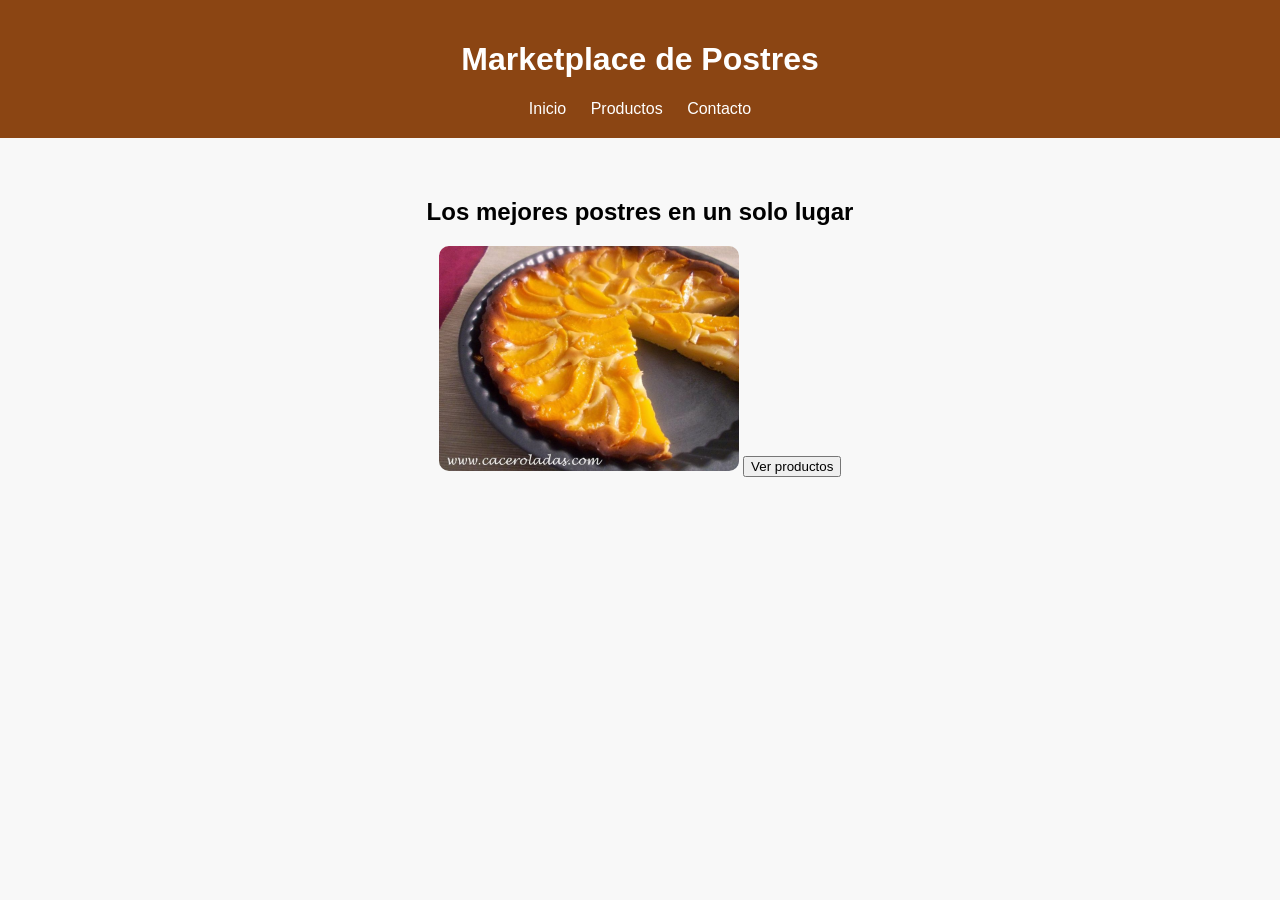
<file: Pro/index.html>
<!DOCTYPE html>
<html lang="es">
<head>
    <meta charset="UTF-8">
    <title>Marketplace de Postres</title>

    <link rel="stylesheet" href="css/estilos.css">
    <link rel="stylesheet" href="css/responsive.css">

</head>

<body>

<header>
    <h1>Marketplace de Postres</h1>

    <nav>
        <a href="index.html">Inicio</a>
        <a href="productos.html">Productos</a>
        <a href="contacto.html">Contacto</a>
    </nav>
</header>

<section class="hero">

    <h2>Los mejores postres en un solo lugar</h2>

    <img src="img/postre1.jpg" alt="Postre">

    <button onclick="verProductos()">Ver productos</button>

</section>

<script src="js/app.js"></script>

</body>
</html>
</file>
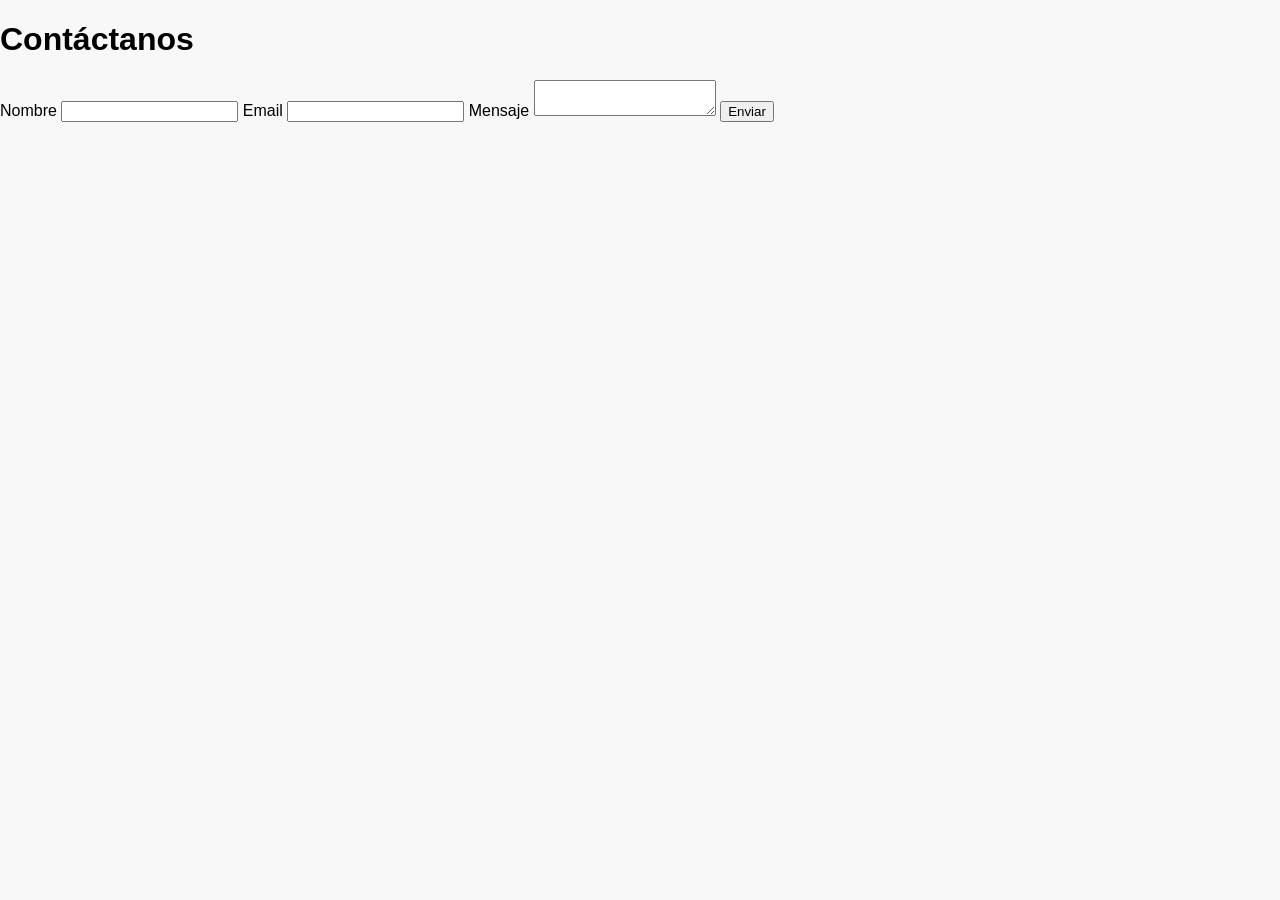
<file: Pro/contacto.html>
<!DOCTYPE html>
<html lang="es">
<head>
<meta charset="UTF-8">
<title>Contacto</title>

<link rel="stylesheet" href="css/estilos.css">

</head>

<body>

<h1>Contáctanos</h1>

<form>

<label>Nombre</label>
<input type="text">

<label>Email</label>
<input type="email">

<label>Mensaje</label>
<textarea></textarea>

<button type="submit">Enviar</button>

</form>

</body>
</html>
</file>
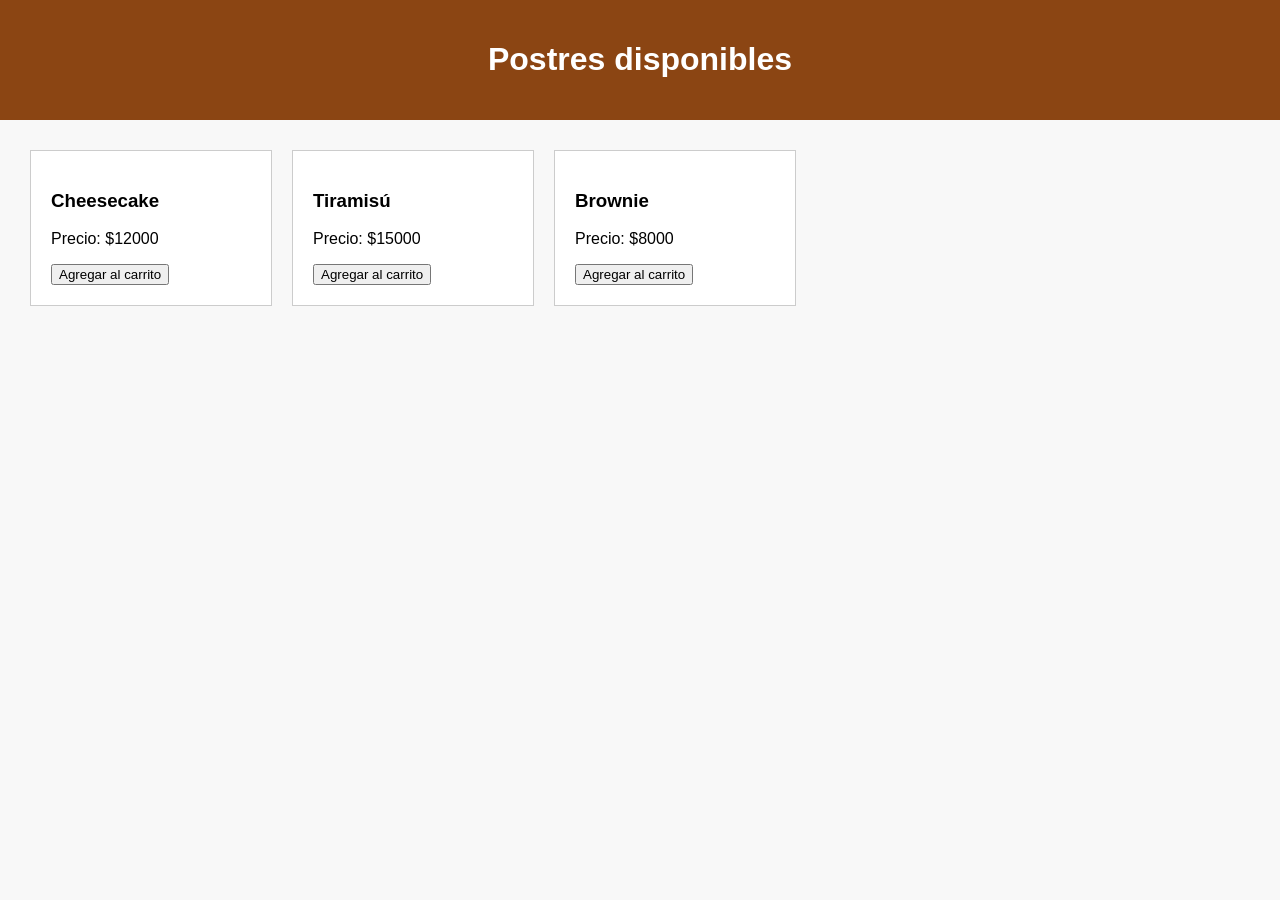
<file: Pro/productos.html>
<!DOCTYPE html>
<html lang="es">
<head>
    <meta charset="UTF-8">
    <title>Productos</title>

    <link rel="stylesheet" href="css/estilos.css">
    <link rel="stylesheet" href="css/productos.css">

</head>

<body>

<header>
    <h1>Postres disponibles</h1>
</header>

<section id="listaProductos">

</section>

<script src="js/productos.js"></script>
<script src="js/carrito.js"></script>

</body>
</html>
</file>
<file: Pro/css/estilos.css>
body{
    font-family: Arial;
    margin:0;
    background:#f8f8f8;
}

header{
    background:#8b4513;
    color:white;
    padding:20px;
    text-align:center;
}

nav a{
    color:white;
    margin:10px;
    text-decoration:none;
}

.hero{
    text-align:center;
    padding:40px;
}

.hero img{
    width:300px;
    border-radius:10px;
}
</file>
<file: Pro/css/responsive.css>
@media (max-width:768px){

.hero img{
    width:200px;
}

#listaProductos{
    flex-direction:column;
    align-items:center;
}

}
</file>
<file: Pro/css/productos.css>
#listaProductos{
    display:flex;
    gap:20px;
    padding:30px;
}

.producto{
    border:1px solid #ccc;
    padding:20px;
    background:white;
    width:200px;
}
</file>
